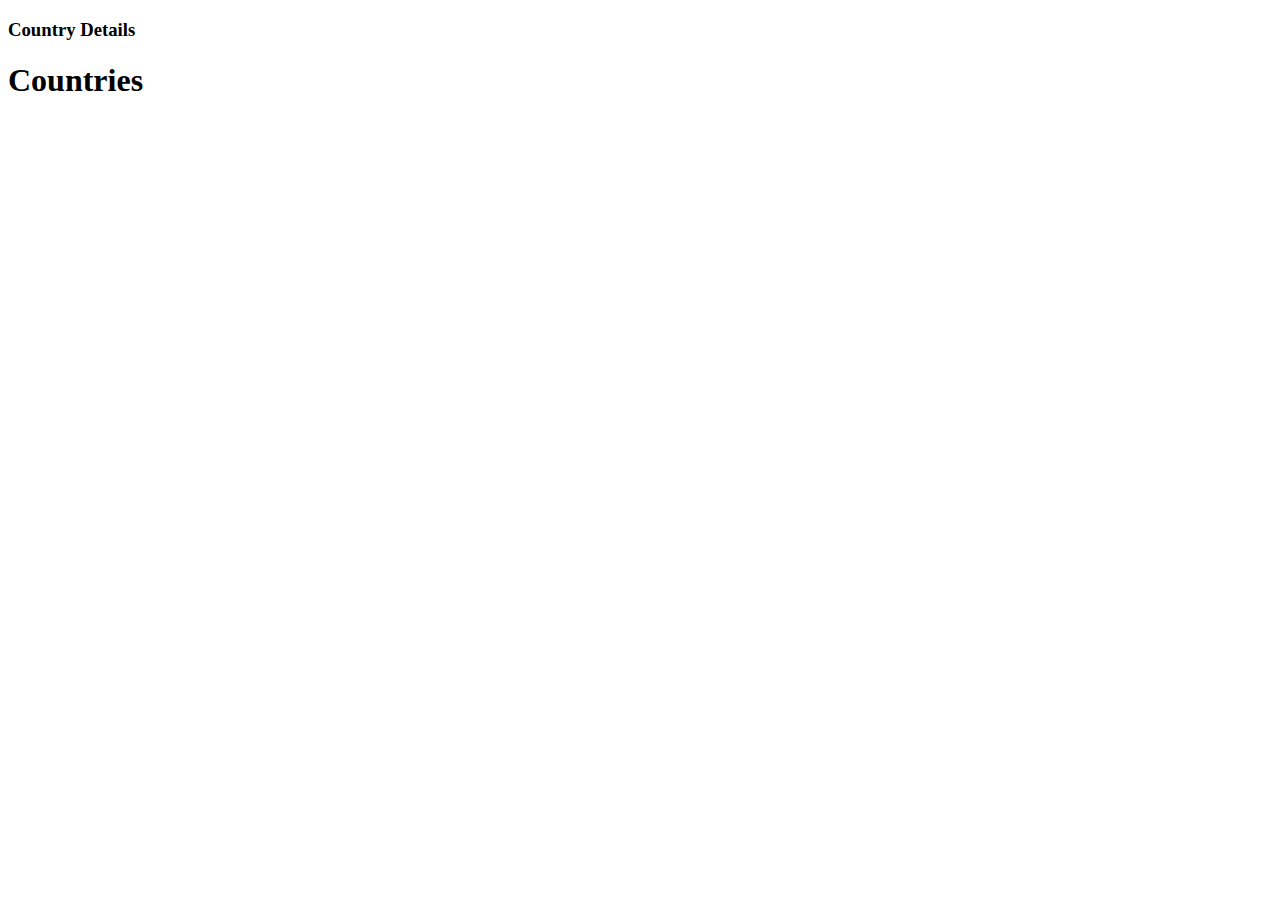
<file: countries.html>
<!DOCTYPE html>
<html lang="en">

<head>
    <meta charset="UTF-8">
    <meta http-equiv="X-UA-Compatible" content="IE=edge">
    <meta name="viewport" content="width=device-width, initial-scale=1.0">
    <title>Document</title>
    <link rel="stylesheet" href="country.css">
</head>

<body>
    <section>
        <h3>Country Details</h3>
        <div id="country-detail">


        </div>
    </section>
    <h1>Countries</h1>
    <div id="desh">

    </div>


    <script src="countries.js"></script>
</body>

</html>
</file>
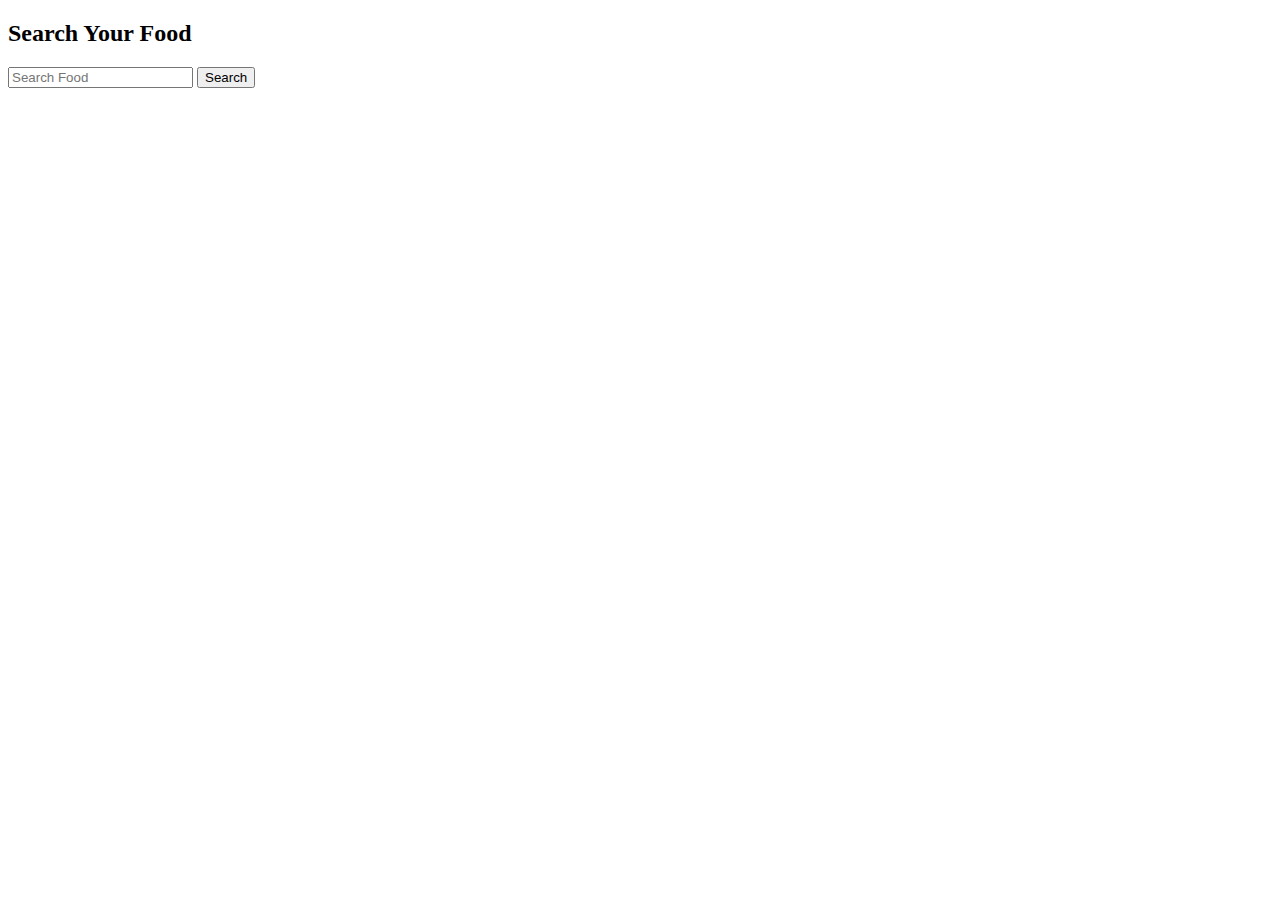
<file: mealdb.html>
<!DOCTYPE html>
<html lang="en">

<head>
    <meta charset="UTF-8">
    <meta http-equiv="X-UA-Compatible" content="IE=edge">
    <meta name="viewport" content="width=device-width, initial-scale=1.0">
    <title>Khabar Dibi Naki Bol</title>
    <link href="https://cdn.jsdelivr.net/npm/bootstrap@5.1.3/dist/css/bootstrap.min.css" rel="stylesheet"
        integrity="sha384-1BmE4kWBq78iYhFldvKuhfTAU6auU8tT94WrHftjDbrCEXSU1oBoqyl2QvZ6jIW3" crossorigin="anonymous">
</head>

<body>
    <!-- meal search area -->
    <h2 class="text-center text-success">Search Your Food</h2>


    <div class="input-group mb-3 w-50 mx-auto">
        <input id="search-field" type="text" class="form-control" placeholder="Search Food"
            aria-label="Recipient's username" aria-describedby="button-addon2">
        <button onclick="searchFood()" class="btn btn-outline-secondary" type="button"
            id="button-search">Search</button>
    </div>

    <!-- single meal details -->

    <div id="meal-details" class="w-50 mx-auto">


    </div>


    <!-- meal search result -->

    <div id="search-result" class="row row-cols-1 row-cols-md-3 g-4">
        <div class="col">

        </div>
    </div>




    <script src="https://cdn.jsdelivr.net/npm/bootstrap@5.1.3/dist/js/bootstrap.bundle.min.js"
        integrity="sha384-ka7Sk0Gln4gmtz2MlQnikT1wXgYsOg+OMhuP+IlRH9sENBO0LRn5q+8nbTov4+1p"
        crossorigin="anonymous"></script>
    <script src="mealdb.js"></script>
</body>

</html>
</file>
<file: country.css>
.country {
    border: 2px solid goldenrod;
    margin: 10px;
    padding: 20px;
    border-radius: 10px;
}

#desh {
    display: grid;
    grid-template-columns: repeat(3, 1fr);

}
</file>
